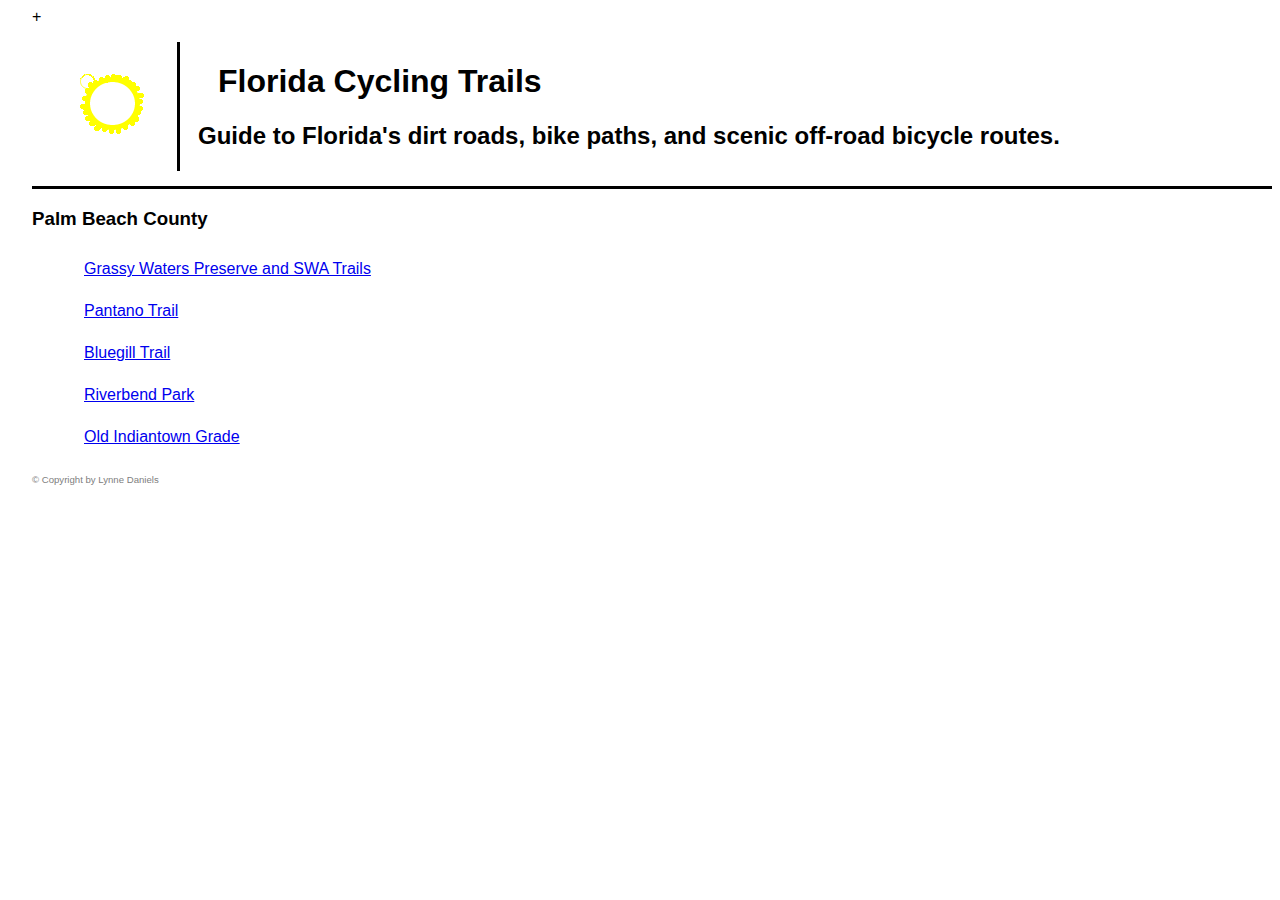
<file: index.html>
<!DOCTYPE html>
<html lang="en">
	<head>
		
    	<script src="http://html5shiv.googlecode.com/svn/trunk/html5.js"></script>
        <meta charset="UTF-8">


		<title>Florida Off Road Cycling Routes</title>
		<meta name="description" content="Trails, dirt roads, and parks for Florida Cyclists" />
		<meta name="author" content="Lynne Daniels" />

		<meta name="viewport" content="width=device-width; initial-scale=1.0, user-scalable=yes" />


		<link rel="shortcut icon" href="/favicon.ico" />
		<link rel="apple-touch-icon" href="/apple-touch-icon.png" />
		<link rel="stylesheet" href="main.css">
		<!-- Google Analytics Script for counting page views -->+
		
		<script>
  			(function(i,s,o,g,r,a,m){i['GoogleAnalyticsObject']=r;i[r]=i[r]||function(){
 			 (i[r].q=i[r].q||[]).push(arguments)},i[r].l=1*new Date();a=s.createElement(o),
 			 m=s.getElementsByTagName(o)[0];a.async=1;a.src=g;m.parentNode.insertBefore(a,m)
  			})(window,document,'script','//www.google-analytics.com/analytics.js','ga');

  			ga('create', 'UA-48830163-1', 'floridabiketrail.com');
  			ga('send', 'pageview');

		</script>
	</head>

	<body>
	
		<header>
			<img src="images/apple-touch-icon.png" />
			<h1>Florida Cycling Trails</h1>
			<h2>Guide to Florida's dirt roads, bike paths, and scenic off-road bicycle routes.</h2>
		</header>
	<h3>Palm Beach County</h3>
	<nav id="trail-list">
		<ul>
		<li><a href="grassy-waters.html">Grassy Waters Preserve and SWA Trails</a></li>
		<li><a href="pantano-trail">Pantano Trail</a></li>
		<li><a href="bluegill-trail">Bluegill Trail</a></li>
		<li><a href="riverbend-park">Riverbend Park</a></li>
		<li><a href="old-indiantown-grade">Old Indiantown Grade</a></li>
		</ul>
	</nav>	
	<footer>
		<p>
					&copy; Copyright  by Lynne Daniels
		</p>
	</footer>
		
	</body>
</html>
</file>
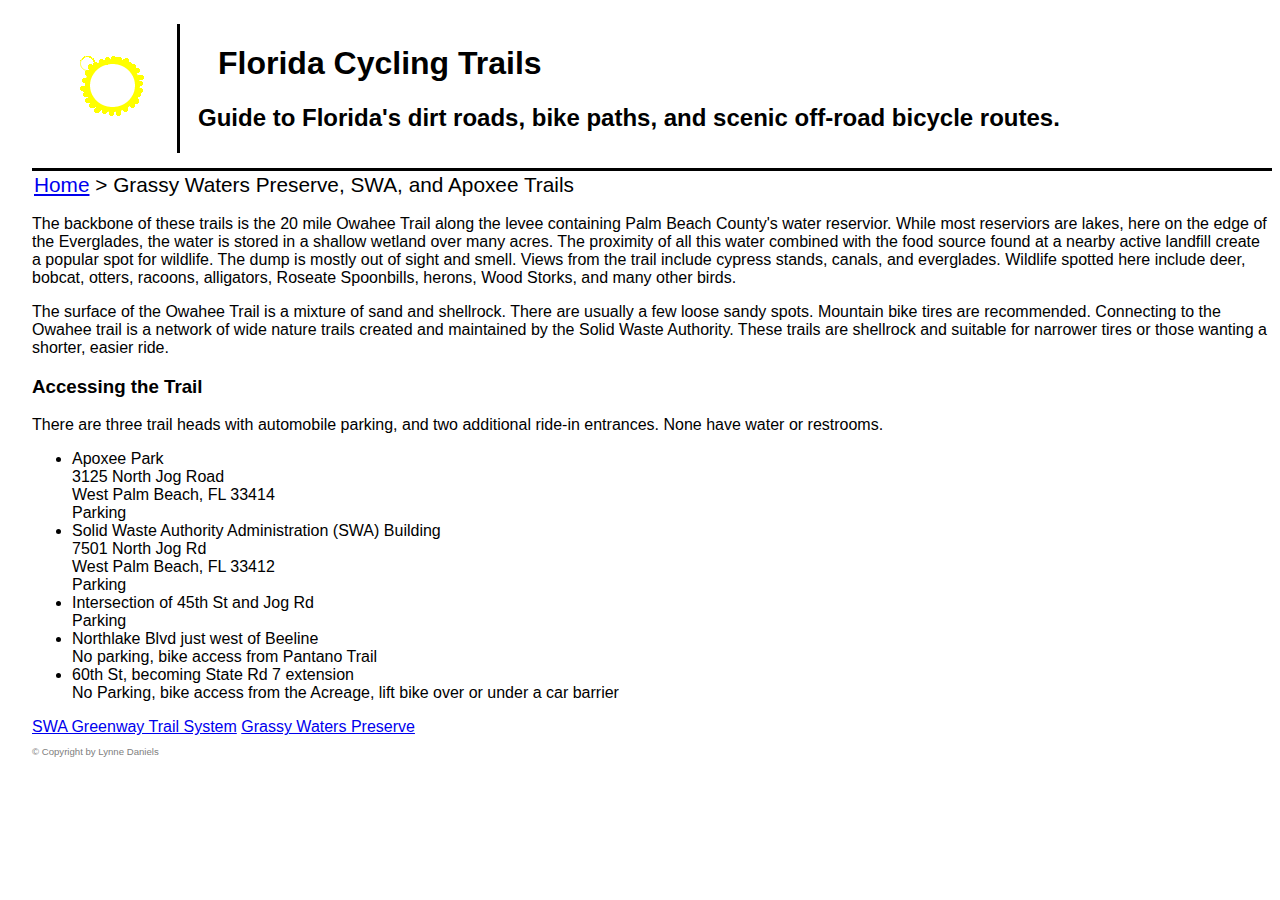
<file: grassy-waters-apoxee-swa.html>
<!DOCTYPE html>
<html lang="en">
	<head>
		<meta charset="utf-8" />
		<script src="http://html5shiv.googlecode.com/svn/trunk/html5.js"></script>

		<title>Florida Bike Trail - Grassy Waters</title>
		<meta name="description" content="Grassy Waters, Apoxee, and SWA Cycling Trails" />
		<meta name="author" content="Lynne Daniels" />
		<meta name="viewport" content="width=device-width; initial-scale=1.0" />

		<link rel="shortcut icon" href="/favicon.ico" />
		<link rel="apple-touch-icon" href="/apple-touch-icon.png" />
		<link rel="stylesheet" href="main.css">
		<script>
  			(function(i,s,o,g,r,a,m){i['GoogleAnalyticsObject']=r;i[r]=i[r]||function(){
 			 (i[r].q=i[r].q||[]).push(arguments)},i[r].l=1*new Date();a=s.createElement(o),
 			 m=s.getElementsByTagName(o)[0];a.async=1;a.src=g;m.parentNode.insertBefore(a,m)
  			})(window,document,'script','//www.google-analytics.com/analytics.js','ga');

  			ga('create', 'UA-48830163-1', 'floridabiketrail.com');
  			ga('send', 'pageview');

		</script>
	</head>

	<body>
		<header>
			<img src="images/apple-touch-icon.png" />
			<h1>Florida Cycling Trails</h1>
			<h2>Guide to Florida's dirt roads, bike paths, and scenic off-road bicycle routes.</h2>
		</header>
			<nav id="breadcrumb">
				<a href="index.html">Home</a> > Grassy Waters Preserve, SWA, and Apoxee Trails
			</nav>
			<div id="trail-description">
				<p>The backbone of these trails is the 20 mile Owahee Trail along the levee containing Palm Beach County's water reservior.  While most reserviors are lakes, here on the edge of the Everglades, the water is stored in a shallow wetland over many acres.  The proximity of all this water combined with the food source found at a nearby active landfill create a popular spot for wildlife.  The dump is mostly out of sight and smell.  Views from the trail include cypress stands, canals, and everglades.  Wildlife spotted here include deer, bobcat, otters, racoons, alligators, Roseate Spoonbills, herons, Wood Storks, and many other birds. 
					</p>
				
				<p>The surface of the Owahee Trail is a mixture of sand and shellrock.  There are usually a few loose sandy spots.  Mountain bike tires are recommended.  Connecting to the Owahee trail is a network of wide nature trails created and maintained by the Solid Waste Authority.  These trails are shellrock and suitable for narrower tires or those wanting a shorter, easier ride.
					</p>
			</div>
			<div id="access">
				<h3>Accessing the Trail</h3>
				<p>There are three trail heads with automobile parking, and two additional ride-in entrances.  None have water or restrooms.</p>
				<ul id="addresses">
					<li>Apoxee Park<br>3125 North Jog Road<br>West Palm Beach, FL 33414<br>Parking</li>
					<li>Solid Waste Authority Administration (SWA) Building<br>7501 North Jog Rd<br>West Palm Beach, FL 33412<br>Parking</li>
					<li>Intersection of 45th St and Jog Rd<br>Parking</li>
					<li>Northlake Blvd just west of Beeline<br>No parking, bike access from Pantano Trail</li>
					<li>60th St, becoming State Rd 7 extension<br>No Parking, bike access from the Acreage, lift bike over or under a car barrier</li>
					
					
					
					
				</ul>	
			</div id="links">
			<a href="http://www.swa.org/swagreen/swa_greenway_trail_system.htm">SWA Greenway Trail System</a>
			<a href="http://www.wpb.org/grassywaters/">Grassy Waters Preserve</a>
			<a href=""></a>
			<div>

			<footer>
				<p>
					&copy; Copyright  by Lynne Daniels
				</p>
			</footer>
		</div>
	</body>
</html>
</file>
<file: main.css>
article, aside, figure, footer, header, nav, section {
	display:block;
}

header {
	
	padding: 1em;
	border-bottom: 3px solid black;
}

header img{
	float: left;
	border-right: 3px solid black;
	padding-right 15px;
	margin-right 15px;
}

header h1{
		margin-left: 170px;

	
}

header h2{
		
	margin-left: 150px;
}



#trail-list li {
	
	padding : .75em;
	text-decoration: none;
}

#breadcrumb {
	
	padding: 2px;
	font-size: 130%;
}
body {

	font-family:Arial, helvetica, sans-serif;
	font-size: 100%;
	margin-left: 2em;
	
}


#trail-list ul {
	list-style: none;
	
}

img {}

footer{font-size: 60%;
		color: gray;
	}
</file>
